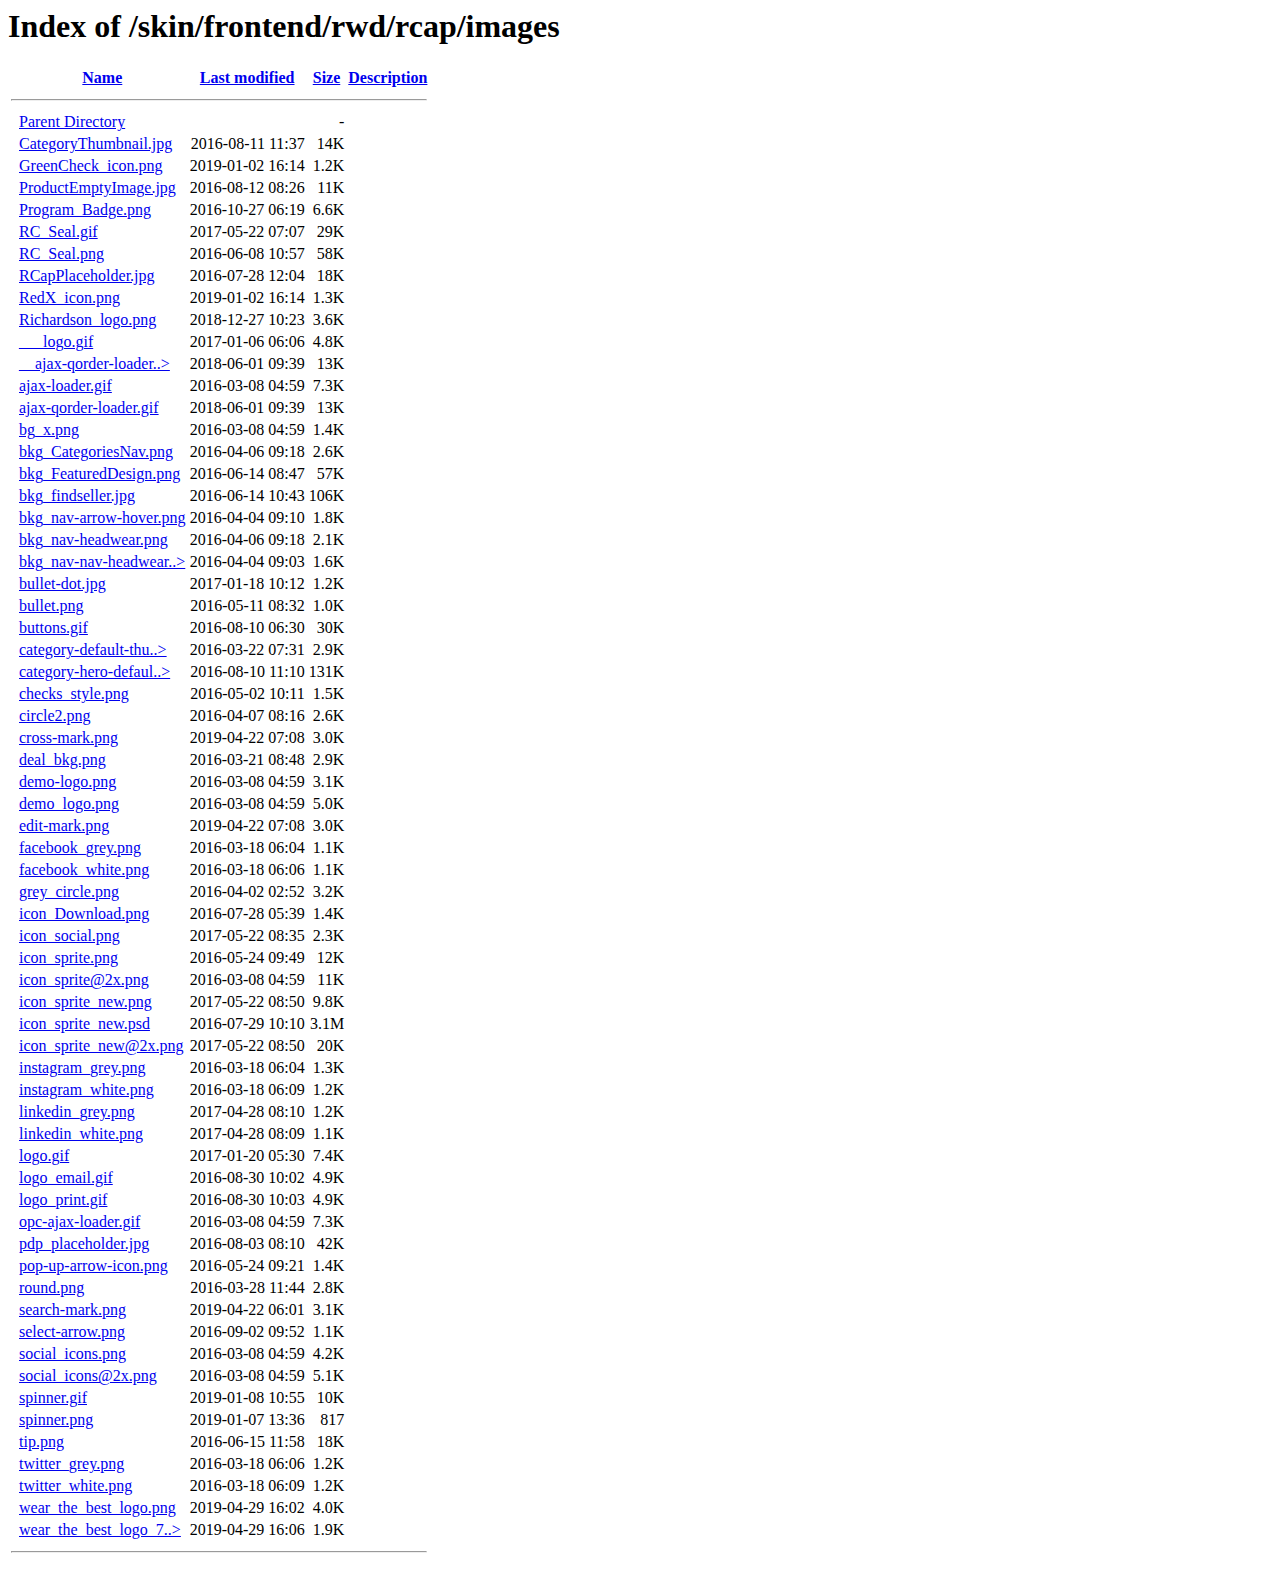
<file: docs/assets/images/Index of _skin_frontend_rwd_rcap_images.html>
<!DOCTYPE html PUBLIC "-//W3C//DTD HTML 3.2 Final//EN">
<!-- saved from url=(0059)https://richardsonsports.com/skin/frontend/rwd/rcap/images/ -->
<html><head><meta http-equiv="Content-Type" content="text/html; charset=windows-1252">
  <title>Index of /skin/frontend/rwd/rcap/images</title>
 </head>
 <body>
<h1>Index of /skin/frontend/rwd/rcap/images</h1>
  <table>
   <tbody><tr><th valign="top">&nbsp;</th><th><a href="https://richardsonsports.com/skin/frontend/rwd/rcap/images/?C=N;O=D">Name</a></th><th><a href="https://richardsonsports.com/skin/frontend/rwd/rcap/images/?C=M;O=A">Last modified</a></th><th><a href="https://richardsonsports.com/skin/frontend/rwd/rcap/images/?C=S;O=A">Size</a></th><th><a href="https://richardsonsports.com/skin/frontend/rwd/rcap/images/?C=D;O=A">Description</a></th></tr>
   <tr><th colspan="5"><hr></th></tr>
<tr><td valign="top">&nbsp;</td><td><a href="https://richardsonsports.com/skin/frontend/rwd/rcap/">Parent Directory</a>       </td><td>&nbsp;</td><td align="right">  - </td><td>&nbsp;</td></tr>
<tr><td valign="top">&nbsp;</td><td><a href="https://richardsonsports.com/skin/frontend/rwd/rcap/images/CategoryThumbnail.jpg">CategoryThumbnail.jpg</a>  </td><td align="right">2016-08-11 11:37  </td><td align="right"> 14K</td><td>&nbsp;</td></tr>
<tr><td valign="top">&nbsp;</td><td><a href="https://richardsonsports.com/skin/frontend/rwd/rcap/images/GreenCheck_icon.png">GreenCheck_icon.png</a>    </td><td align="right">2019-01-02 16:14  </td><td align="right">1.2K</td><td>&nbsp;</td></tr>
<tr><td valign="top">&nbsp;</td><td><a href="https://richardsonsports.com/skin/frontend/rwd/rcap/images/ProductEmptyImage.jpg">ProductEmptyImage.jpg</a>  </td><td align="right">2016-08-12 08:26  </td><td align="right"> 11K</td><td>&nbsp;</td></tr>
<tr><td valign="top">&nbsp;</td><td><a href="https://richardsonsports.com/skin/frontend/rwd/rcap/images/Program_Badge.png">Program_Badge.png</a>      </td><td align="right">2016-10-27 06:19  </td><td align="right">6.6K</td><td>&nbsp;</td></tr>
<tr><td valign="top">&nbsp;</td><td><a href="https://richardsonsports.com/skin/frontend/rwd/rcap/images/RC_Seal.gif">RC_Seal.gif</a>            </td><td align="right">2017-05-22 07:07  </td><td align="right"> 29K</td><td>&nbsp;</td></tr>
<tr><td valign="top">&nbsp;</td><td><a href="https://richardsonsports.com/skin/frontend/rwd/rcap/images/RC_Seal.png">RC_Seal.png</a>            </td><td align="right">2016-06-08 10:57  </td><td align="right"> 58K</td><td>&nbsp;</td></tr>
<tr><td valign="top">&nbsp;</td><td><a href="https://richardsonsports.com/skin/frontend/rwd/rcap/images/RCapPlaceholder.jpg">RCapPlaceholder.jpg</a>    </td><td align="right">2016-07-28 12:04  </td><td align="right"> 18K</td><td>&nbsp;</td></tr>
<tr><td valign="top">&nbsp;</td><td><a href="https://richardsonsports.com/skin/frontend/rwd/rcap/images/RedX_icon.png">RedX_icon.png</a>          </td><td align="right">2019-01-02 16:14  </td><td align="right">1.3K</td><td>&nbsp;</td></tr>
<tr><td valign="top">&nbsp;</td><td><a href="https://richardsonsports.com/skin/frontend/rwd/rcap/images/Richardson_logo.png">Richardson_logo.png</a>    </td><td align="right">2018-12-27 10:23  </td><td align="right">3.6K</td><td>&nbsp;</td></tr>
<tr><td valign="top">&nbsp;</td><td><a href="https://richardsonsports.com/skin/frontend/rwd/rcap/images/___logo.gif">___logo.gif</a>            </td><td align="right">2017-01-06 06:06  </td><td align="right">4.8K</td><td>&nbsp;</td></tr>
<tr><td valign="top">&nbsp;</td><td><a href="https://richardsonsports.com/skin/frontend/rwd/rcap/images/__ajax-qorder-loader.gif">__ajax-qorder-loader..&gt;</a></td><td align="right">2018-06-01 09:39  </td><td align="right"> 13K</td><td>&nbsp;</td></tr>
<tr><td valign="top">&nbsp;</td><td><a href="https://richardsonsports.com/skin/frontend/rwd/rcap/images/ajax-loader.gif">ajax-loader.gif</a>        </td><td align="right">2016-03-08 04:59  </td><td align="right">7.3K</td><td>&nbsp;</td></tr>
<tr><td valign="top">&nbsp;</td><td><a href="https://richardsonsports.com/skin/frontend/rwd/rcap/images/ajax-qorder-loader.gif">ajax-qorder-loader.gif</a> </td><td align="right">2018-06-01 09:39  </td><td align="right"> 13K</td><td>&nbsp;</td></tr>
<tr><td valign="top">&nbsp;</td><td><a href="https://richardsonsports.com/skin/frontend/rwd/rcap/images/bg_x.png">bg_x.png</a>               </td><td align="right">2016-03-08 04:59  </td><td align="right">1.4K</td><td>&nbsp;</td></tr>
<tr><td valign="top">&nbsp;</td><td><a href="https://richardsonsports.com/skin/frontend/rwd/rcap/images/bkg_CategoriesNav.png">bkg_CategoriesNav.png</a>  </td><td align="right">2016-04-06 09:18  </td><td align="right">2.6K</td><td>&nbsp;</td></tr>
<tr><td valign="top">&nbsp;</td><td><a href="https://richardsonsports.com/skin/frontend/rwd/rcap/images/bkg_FeaturedDesign.png">bkg_FeaturedDesign.png</a> </td><td align="right">2016-06-14 08:47  </td><td align="right"> 57K</td><td>&nbsp;</td></tr>
<tr><td valign="top">&nbsp;</td><td><a href="https://richardsonsports.com/skin/frontend/rwd/rcap/images/bkg_findseller.jpg">bkg_findseller.jpg</a>     </td><td align="right">2016-06-14 10:43  </td><td align="right">106K</td><td>&nbsp;</td></tr>
<tr><td valign="top">&nbsp;</td><td><a href="https://richardsonsports.com/skin/frontend/rwd/rcap/images/bkg_nav-arrow-hover.png">bkg_nav-arrow-hover.png</a></td><td align="right">2016-04-04 09:10  </td><td align="right">1.8K</td><td>&nbsp;</td></tr>
<tr><td valign="top">&nbsp;</td><td><a href="https://richardsonsports.com/skin/frontend/rwd/rcap/images/bkg_nav-headwear.png">bkg_nav-headwear.png</a>   </td><td align="right">2016-04-06 09:18  </td><td align="right">2.1K</td><td>&nbsp;</td></tr>
<tr><td valign="top">&nbsp;</td><td><a href="https://richardsonsports.com/skin/frontend/rwd/rcap/images/bkg_nav-nav-headwear-hover.png">bkg_nav-nav-headwear..&gt;</a></td><td align="right">2016-04-04 09:03  </td><td align="right">1.6K</td><td>&nbsp;</td></tr>
<tr><td valign="top">&nbsp;</td><td><a href="https://richardsonsports.com/skin/frontend/rwd/rcap/images/bullet-dot.jpg">bullet-dot.jpg</a>         </td><td align="right">2017-01-18 10:12  </td><td align="right">1.2K</td><td>&nbsp;</td></tr>
<tr><td valign="top">&nbsp;</td><td><a href="https://richardsonsports.com/skin/frontend/rwd/rcap/images/bullet.png">bullet.png</a>             </td><td align="right">2016-05-11 08:32  </td><td align="right">1.0K</td><td>&nbsp;</td></tr>
<tr><td valign="top">&nbsp;</td><td><a href="https://richardsonsports.com/skin/frontend/rwd/rcap/images/buttons.gif">buttons.gif</a>            </td><td align="right">2016-08-10 06:30  </td><td align="right"> 30K</td><td>&nbsp;</td></tr>
<tr><td valign="top">&nbsp;</td><td><a href="https://richardsonsports.com/skin/frontend/rwd/rcap/images/category-default-thumb-img.jpg">category-default-thu..&gt;</a></td><td align="right">2016-03-22 07:31  </td><td align="right">2.9K</td><td>&nbsp;</td></tr>
<tr><td valign="top">&nbsp;</td><td><a href="https://richardsonsports.com/skin/frontend/rwd/rcap/images/category-hero-default-img.jpg">category-hero-defaul..&gt;</a></td><td align="right">2016-08-10 11:10  </td><td align="right">131K</td><td>&nbsp;</td></tr>
<tr><td valign="top">&nbsp;</td><td><a href="https://richardsonsports.com/skin/frontend/rwd/rcap/images/checks_style.png">checks_style.png</a>       </td><td align="right">2016-05-02 10:11  </td><td align="right">1.5K</td><td>&nbsp;</td></tr>
<tr><td valign="top">&nbsp;</td><td><a href="https://richardsonsports.com/skin/frontend/rwd/rcap/images/circle2.png">circle2.png</a>            </td><td align="right">2016-04-07 08:16  </td><td align="right">2.6K</td><td>&nbsp;</td></tr>
<tr><td valign="top">&nbsp;</td><td><a href="https://richardsonsports.com/skin/frontend/rwd/rcap/images/cross-mark.png">cross-mark.png</a>         </td><td align="right">2019-04-22 07:08  </td><td align="right">3.0K</td><td>&nbsp;</td></tr>
<tr><td valign="top">&nbsp;</td><td><a href="https://richardsonsports.com/skin/frontend/rwd/rcap/images/deal_bkg.png">deal_bkg.png</a>           </td><td align="right">2016-03-21 08:48  </td><td align="right">2.9K</td><td>&nbsp;</td></tr>
<tr><td valign="top">&nbsp;</td><td><a href="https://richardsonsports.com/skin/frontend/rwd/rcap/images/demo-logo.png">demo-logo.png</a>          </td><td align="right">2016-03-08 04:59  </td><td align="right">3.1K</td><td>&nbsp;</td></tr>
<tr><td valign="top">&nbsp;</td><td><a href="https://richardsonsports.com/skin/frontend/rwd/rcap/images/demo_logo.png">demo_logo.png</a>          </td><td align="right">2016-03-08 04:59  </td><td align="right">5.0K</td><td>&nbsp;</td></tr>
<tr><td valign="top">&nbsp;</td><td><a href="https://richardsonsports.com/skin/frontend/rwd/rcap/images/edit-mark.png">edit-mark.png</a>          </td><td align="right">2019-04-22 07:08  </td><td align="right">3.0K</td><td>&nbsp;</td></tr>
<tr><td valign="top">&nbsp;</td><td><a href="https://richardsonsports.com/skin/frontend/rwd/rcap/images/facebook_grey.png">facebook_grey.png</a>      </td><td align="right">2016-03-18 06:04  </td><td align="right">1.1K</td><td>&nbsp;</td></tr>
<tr><td valign="top">&nbsp;</td><td><a href="https://richardsonsports.com/skin/frontend/rwd/rcap/images/facebook_white.png">facebook_white.png</a>     </td><td align="right">2016-03-18 06:06  </td><td align="right">1.1K</td><td>&nbsp;</td></tr>
<tr><td valign="top">&nbsp;</td><td><a href="https://richardsonsports.com/skin/frontend/rwd/rcap/images/grey_circle.png">grey_circle.png</a>        </td><td align="right">2016-04-02 02:52  </td><td align="right">3.2K</td><td>&nbsp;</td></tr>
<tr><td valign="top">&nbsp;</td><td><a href="https://richardsonsports.com/skin/frontend/rwd/rcap/images/icon_Download.png">icon_Download.png</a>      </td><td align="right">2016-07-28 05:39  </td><td align="right">1.4K</td><td>&nbsp;</td></tr>
<tr><td valign="top">&nbsp;</td><td><a href="https://richardsonsports.com/skin/frontend/rwd/rcap/images/icon_social.png">icon_social.png</a>        </td><td align="right">2017-05-22 08:35  </td><td align="right">2.3K</td><td>&nbsp;</td></tr>
<tr><td valign="top">&nbsp;</td><td><a href="https://richardsonsports.com/skin/frontend/rwd/rcap/images/icon_sprite.png">icon_sprite.png</a>        </td><td align="right">2016-05-24 09:49  </td><td align="right"> 12K</td><td>&nbsp;</td></tr>
<tr><td valign="top">&nbsp;</td><td><a href="https://richardsonsports.com/skin/frontend/rwd/rcap/images/icon_sprite@2x.png">icon_sprite@2x.png</a>     </td><td align="right">2016-03-08 04:59  </td><td align="right"> 11K</td><td>&nbsp;</td></tr>
<tr><td valign="top">&nbsp;</td><td><a href="https://richardsonsports.com/skin/frontend/rwd/rcap/images/icon_sprite_new.png">icon_sprite_new.png</a>    </td><td align="right">2017-05-22 08:50  </td><td align="right">9.8K</td><td>&nbsp;</td></tr>
<tr><td valign="top">&nbsp;</td><td><a href="https://richardsonsports.com/skin/frontend/rwd/rcap/images/icon_sprite_new.psd">icon_sprite_new.psd</a>    </td><td align="right">2016-07-29 10:10  </td><td align="right">3.1M</td><td>&nbsp;</td></tr>
<tr><td valign="top">&nbsp;</td><td><a href="https://richardsonsports.com/skin/frontend/rwd/rcap/images/icon_sprite_new@2x.png">icon_sprite_new@2x.png</a> </td><td align="right">2017-05-22 08:50  </td><td align="right"> 20K</td><td>&nbsp;</td></tr>
<tr><td valign="top">&nbsp;</td><td><a href="https://richardsonsports.com/skin/frontend/rwd/rcap/images/instagram_grey.png">instagram_grey.png</a>     </td><td align="right">2016-03-18 06:04  </td><td align="right">1.3K</td><td>&nbsp;</td></tr>
<tr><td valign="top">&nbsp;</td><td><a href="https://richardsonsports.com/skin/frontend/rwd/rcap/images/instagram_white.png">instagram_white.png</a>    </td><td align="right">2016-03-18 06:09  </td><td align="right">1.2K</td><td>&nbsp;</td></tr>
<tr><td valign="top">&nbsp;</td><td><a href="https://richardsonsports.com/skin/frontend/rwd/rcap/images/linkedin_grey.png">linkedin_grey.png</a>      </td><td align="right">2017-04-28 08:10  </td><td align="right">1.2K</td><td>&nbsp;</td></tr>
<tr><td valign="top">&nbsp;</td><td><a href="https://richardsonsports.com/skin/frontend/rwd/rcap/images/linkedin_white.png">linkedin_white.png</a>     </td><td align="right">2017-04-28 08:09  </td><td align="right">1.1K</td><td>&nbsp;</td></tr>
<tr><td valign="top">&nbsp;</td><td><a href="https://richardsonsports.com/skin/frontend/rwd/rcap/images/logo.gif">logo.gif</a>               </td><td align="right">2017-01-20 05:30  </td><td align="right">7.4K</td><td>&nbsp;</td></tr>
<tr><td valign="top">&nbsp;</td><td><a href="https://richardsonsports.com/skin/frontend/rwd/rcap/images/logo_email.gif">logo_email.gif</a>         </td><td align="right">2016-08-30 10:02  </td><td align="right">4.9K</td><td>&nbsp;</td></tr>
<tr><td valign="top">&nbsp;</td><td><a href="https://richardsonsports.com/skin/frontend/rwd/rcap/images/logo_print.gif">logo_print.gif</a>         </td><td align="right">2016-08-30 10:03  </td><td align="right">4.9K</td><td>&nbsp;</td></tr>
<tr><td valign="top">&nbsp;</td><td><a href="https://richardsonsports.com/skin/frontend/rwd/rcap/images/opc-ajax-loader.gif">opc-ajax-loader.gif</a>    </td><td align="right">2016-03-08 04:59  </td><td align="right">7.3K</td><td>&nbsp;</td></tr>
<tr><td valign="top">&nbsp;</td><td><a href="https://richardsonsports.com/skin/frontend/rwd/rcap/images/pdp_placeholder.jpg">pdp_placeholder.jpg</a>    </td><td align="right">2016-08-03 08:10  </td><td align="right"> 42K</td><td>&nbsp;</td></tr>
<tr><td valign="top">&nbsp;</td><td><a href="https://richardsonsports.com/skin/frontend/rwd/rcap/images/pop-up-arrow-icon.png">pop-up-arrow-icon.png</a>  </td><td align="right">2016-05-24 09:21  </td><td align="right">1.4K</td><td>&nbsp;</td></tr>
<tr><td valign="top">&nbsp;</td><td><a href="https://richardsonsports.com/skin/frontend/rwd/rcap/images/round.png">round.png</a>              </td><td align="right">2016-03-28 11:44  </td><td align="right">2.8K</td><td>&nbsp;</td></tr>
<tr><td valign="top">&nbsp;</td><td><a href="https://richardsonsports.com/skin/frontend/rwd/rcap/images/search-mark.png">search-mark.png</a>        </td><td align="right">2019-04-22 06:01  </td><td align="right">3.1K</td><td>&nbsp;</td></tr>
<tr><td valign="top">&nbsp;</td><td><a href="https://richardsonsports.com/skin/frontend/rwd/rcap/images/select-arrow.png">select-arrow.png</a>       </td><td align="right">2016-09-02 09:52  </td><td align="right">1.1K</td><td>&nbsp;</td></tr>
<tr><td valign="top">&nbsp;</td><td><a href="https://richardsonsports.com/skin/frontend/rwd/rcap/images/social_icons.png">social_icons.png</a>       </td><td align="right">2016-03-08 04:59  </td><td align="right">4.2K</td><td>&nbsp;</td></tr>
<tr><td valign="top">&nbsp;</td><td><a href="https://richardsonsports.com/skin/frontend/rwd/rcap/images/social_icons@2x.png">social_icons@2x.png</a>    </td><td align="right">2016-03-08 04:59  </td><td align="right">5.1K</td><td>&nbsp;</td></tr>
<tr><td valign="top">&nbsp;</td><td><a href="https://richardsonsports.com/skin/frontend/rwd/rcap/images/spinner.gif">spinner.gif</a>            </td><td align="right">2019-01-08 10:55  </td><td align="right"> 10K</td><td>&nbsp;</td></tr>
<tr><td valign="top">&nbsp;</td><td><a href="https://richardsonsports.com/skin/frontend/rwd/rcap/images/spinner.png">spinner.png</a>            </td><td align="right">2019-01-07 13:36  </td><td align="right">817 </td><td>&nbsp;</td></tr>
<tr><td valign="top">&nbsp;</td><td><a href="https://richardsonsports.com/skin/frontend/rwd/rcap/images/tip.png">tip.png</a>                </td><td align="right">2016-06-15 11:58  </td><td align="right"> 18K</td><td>&nbsp;</td></tr>
<tr><td valign="top">&nbsp;</td><td><a href="https://richardsonsports.com/skin/frontend/rwd/rcap/images/twitter_grey.png">twitter_grey.png</a>       </td><td align="right">2016-03-18 06:06  </td><td align="right">1.2K</td><td>&nbsp;</td></tr>
<tr><td valign="top">&nbsp;</td><td><a href="https://richardsonsports.com/skin/frontend/rwd/rcap/images/twitter_white.png">twitter_white.png</a>      </td><td align="right">2016-03-18 06:09  </td><td align="right">1.2K</td><td>&nbsp;</td></tr>
<tr><td valign="top">&nbsp;</td><td><a href="https://richardsonsports.com/skin/frontend/rwd/rcap/images/wear_the_best_logo.png">wear_the_best_logo.png</a> </td><td align="right">2019-04-29 16:02  </td><td align="right">4.0K</td><td>&nbsp;</td></tr>
<tr><td valign="top">&nbsp;</td><td><a href="https://richardsonsports.com/skin/frontend/rwd/rcap/images/wear_the_best_logo_77x10.png">wear_the_best_logo_7..&gt;</a></td><td align="right">2019-04-29 16:06  </td><td align="right">1.9K</td><td>&nbsp;</td></tr>
   <tr><th colspan="5"><hr></th></tr>
</tbody></table>

</body></html>
</file>
